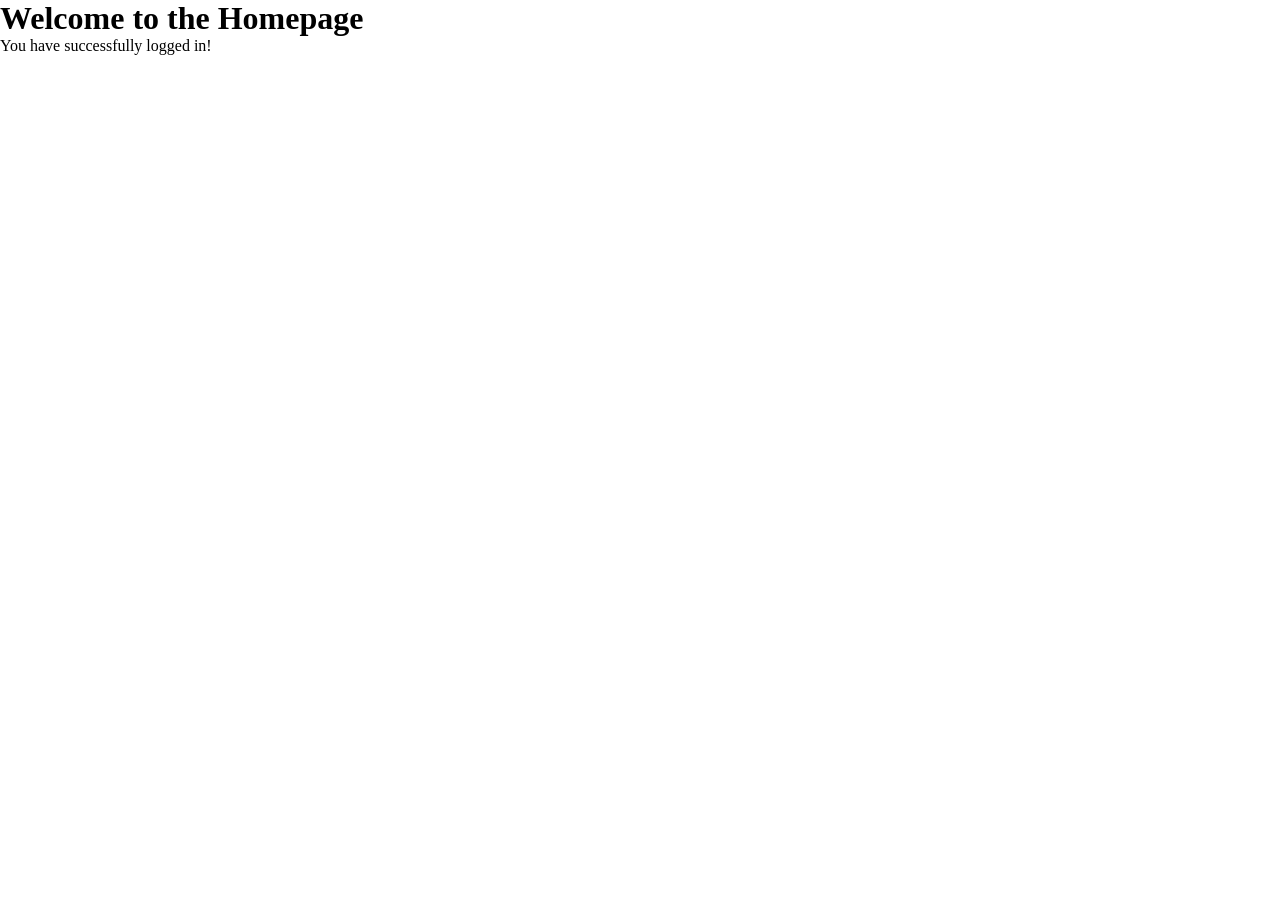
<file: homepage.html>
<!DOCTYPE html>
<html lang="en">
<head>
    <meta charset="UTF-8">
    <meta name="viewport" content="width=device-width, initial-scale=1.0">
    <title>Homepage</title>
    <link rel="stylesheet" href="style.css">
</head>
<body>
    <h1>Welcome to the Homepage</h1>
    <p>You have successfully logged in!</p>
</body>
</html>
</file>
<file: style.css>
* {
    margin: 0px;
    font-family: 'Bahnschrift Light';
}

.container {
    height: 100vh;
    width: 100vw;
    overflow: auto;
    background: linear-gradient(rgb(255, 255, 255,0.1),rgb(255, 255, 255,0.1)), url(../res/8.png);
    background-size: 100% 100%;
}

.heading {
    text-align: center;
    margin: 1rem;
    color: rgb(255, 255, 255);
}

/* header start */
.header {
    height: 3rem;
    overflow: auto;
    background: #222d32;
    color: #fff;
    position: sticky;
    top: 0;
    width: 100%;
}

.header .menu-bar,
.header .logo {
    font-size: 1.4rem;
    font-weight: 900;
    margin-left: 0.5rem;
    margin-top: 0.5rem;
    float: left;
    cursor: pointer;
}

.header .logo {
    margin-top: 0.75rem;
}

.header #hide {
    display: none;
}

.header .profile {
    float: right;
    margin-right: 1rem;
}

.header .profile img {
    height: 2rem;
    width: 2rem;
    border-radius: 50%;
    margin-top: 10px;
    margin-right: 2px;
    float: left;
    cursor: pointer;
}

.header .profile label {
    float: right;
    margin-top: 1rem;
    font-weight: 900;
    cursor: pointer;
}

/* header close */

/* menu start */
#menu {
    width: 0rem;
    height: 100%;
    background: #222d32;
    overflow: auto;
    color: #b8c7ce;
    position: fixed;
    transition: width 0.5s;
}

#menu .menu-header {
    background: #1a2226;
    color: #4b646f;
    padding: 15px;
    font-size: 18px;
}

.menu-item,
.menu-item a {
    padding: 15px 5px;
    text-decoration: none;
    color: #b8c7ce;
    font-size: large;
    font-weight: 900;
}

.menu-item a {
    margin: 1rem;
}

/* menu end */

/* main */
#main {
    height: 100%;
    width: 100%;
    overflow: auto;
    float: right;
}

#main .info-box {
    height: 10rem;
    width: 18rem;
    margin: 0.5rem;
    border: 1px solid;
    float: left;
    background-size: 100% 100%;
    color: white;
}

.info-box h1,
.info-box h3 {
    margin: 1rem;
}

.info-box a {
    display: block;
    text-align: center;
    text-decoration: none;
    background-color: rgba(0, 0, 0, 0.267);
    padding: 4px;
    margin-top: 45px;
    color: white;
    font-weight: 500;
    font-size: 16px;
}

#box1 {
    background-image: linear-gradient(rgba(255, 68, 255, 0.9), rgba(255, 68, 255, 0.9)), url('../res/users-solid.svg');
}

#box2 {
    background-image: linear-gradient(rgba(65, 105, 225, 0.9), rgba(65, 105, 225, 0.9)), url('../res/black-tie-brands.svg');
}

#box3 {
    background-image: linear-gradient(rgba(2, 170, 2, 0.9), rgba(2, 170, 2, 0.9)), url('../res/check-to-slot-solid.svg');
}

#box4 {
    background-image: linear-gradient(rgba(255, 99, 71, 0.9), rgba(255, 99, 71, 0.9)), url('../res/pen-to-square-solid.svg');
}

.add-btn {
    float: left;
    padding: 10px 25px;
    text-align: center;
    cursor: pointer;
    text-decoration: none;
    background: royalblue;
    color: white;
    font-weight: 900;
}

/* main end */

/* table start */
.table {
    width: 95%;
    margin: auto;
    margin-bottom: 5rem;
    box-shadow: 2px 2px 3px gray, -2px -2px 3px gray;
    background: rgba(255, 255, 255, 0.9);
    text-align: center;
}

.table td {
    background: rgb(0, 0, 0, 0.1);
}

.table img {
    height: 4rem;
    width: 4rem;
}

.table .vote:checked {
    display: none;
}

.table .vote:checked~.check {
    color: royalblue;
    font-size: 2rem;
    display: inline;
}

.table .check {
    display: none;
}

.table .vote {
    height: 2rem;
    width: 2rem;
}

.del,
.edit {
    padding: 4px 10px;
    margin: 2px;
    color: white;
    text-decoration: none;
    font-weight: 900;
}

.del {
    background: tomato;
}

.edit {
    background: rgb(49, 198, 49);
}

/* table end */

/* form start*/
.form {
    color: #666;
    height: auto;
    width: 360px;
    box-shadow: 3px 3px 3px rgb(162, 162, 162),
        -3px -3px 3px rgb(162, 162, 162);
    overflow: auto;
    margin: auto;
    margin-bottom: 10rem;
    background: rgba(255, 255, 255, 0.8);
    border-radius: 1rem;
    padding: 1rem;
}

.form .req_symbol {
    color: tomato;
}

.form .input,
.form .button {
    font-size: 15px;
    padding: 4px;
    width: 85%;
    margin: 1rem;
}

.form .label {
    display: block;
    font-weight: bolder;
    margin-top: 2rem;
    margin-left: 1rem;
}

.form .radio {
    margin-top: 1rem;
    margin-left: 1rem;
}

.button {
    background: #3c8dbc;
    border: 1px solid #204d74;
    color: white;
    cursor: pointer;
    font-weight: bolder;
    display: block;
    height: 2rem;
}

.form .button:hover {
    background: #519cc7;
}

.form h4 {
    text-align: center;
    margin: 1rem;
    color: #3c8dbc;
}

.form .link1 {
    margin: 1rem;
    text-align: center;
}

/* form end */

/* profile panel */
#profile-panel {
    height: 0rem;
    width: 18rem;
    overflow: hidden;
    position: absolute;
    background: rgba(255, 255, 255, 0.9);
    text-align: center;
    right: 2rem;
    top: 4rem;
    box-shadow: 2px 2px 2px gainsboro, -2px -2px 2px rgb(238, 236, 236);
    transition: 0.5s;
}

#profile-panel img {
    height: 8rem;
    width: 8rem;
    border-radius: 50%;
    margin-top: 1rem;
    margin-bottom: 1rem;
    margin-left: 2rem;
}

#profile-panel .link {
    margin-top: 2rem;
    margin-bottom: 2rem;
}

#profile-panel .link a {
    margin: 0.5rem;
    padding: 0.5rem 1.5rem;
}

.fa-circle-xmark {
    float: right;
    margin: 1rem;
    color: red;
    font-size: large;
    cursor: pointer;
}

/* profile panel end */

/* box */
.box {
    width: 21rem;
    height: auto;
    padding: 1rem;
    background: rgb(255, 255, 255);
    margin: auto;
    font-size: large;
    ;
    box-shadow: 1px 1px 3px gray,
        2px 2px 4px gray;
}

.box .link1 a {
    text-align: center;
    text-decoration: none;
    padding: 0.5rem 3rem;
    background: royalblue;
    color: white;
    font-weight: bolder;
}

.box .link1 {
    margin-top: 2rem;
    text-align: center;
}

.box table {
    margin: auto;
    width: 100%;
    text-align: center;
}

.box table td {
    padding: 0.5rem;
}

.bold {
    font-weight: bolder;
}

.large-font {
    font-size: larger;
}

/* Result Box */

.result-box {
    width: 98%;
    margin: auto;
    background: rgb(255, 255, 255, 0.5);
    overflow: auto;
    margin-bottom: 5rem;
}

.result-box .result {
    width: 45%;
    float: left;
    margin: 1.8rem;
    border: 1px solid royalblue;
    background: #fff;
    box-shadow: 2px 2px 3px gray,
        -2px -2px 5px gray;
}

.result-box .myChart {
    margin-top: 2rem;
    margin-bottom: 2rem;
}

.result-title {
    color: #3c8dbc;
    text-align: center;
    margin: 1rem;
}

/* About */
.show-about {
    width: 80%;
    margin: auto;
    font-size: large;
    text-align: center;
}

.error {
    color: red;
    text-align: center;
}


.adminLoginButton {
    position: absolute;
    top: 0;
    right: 0;
    margin: 10px; /* Add some margin if needed */
    border: 2px solid red;
}


/* Resposive */

@media (min-width:300px) and (max-width:600px) {
    .result-box {
        width: 98%;
    }

    .result-box .result {
        width: 90%;
        margin: 1rem;
    }

    #main .info-box {
        margin-left: 3rem;
    }
}
</file>
